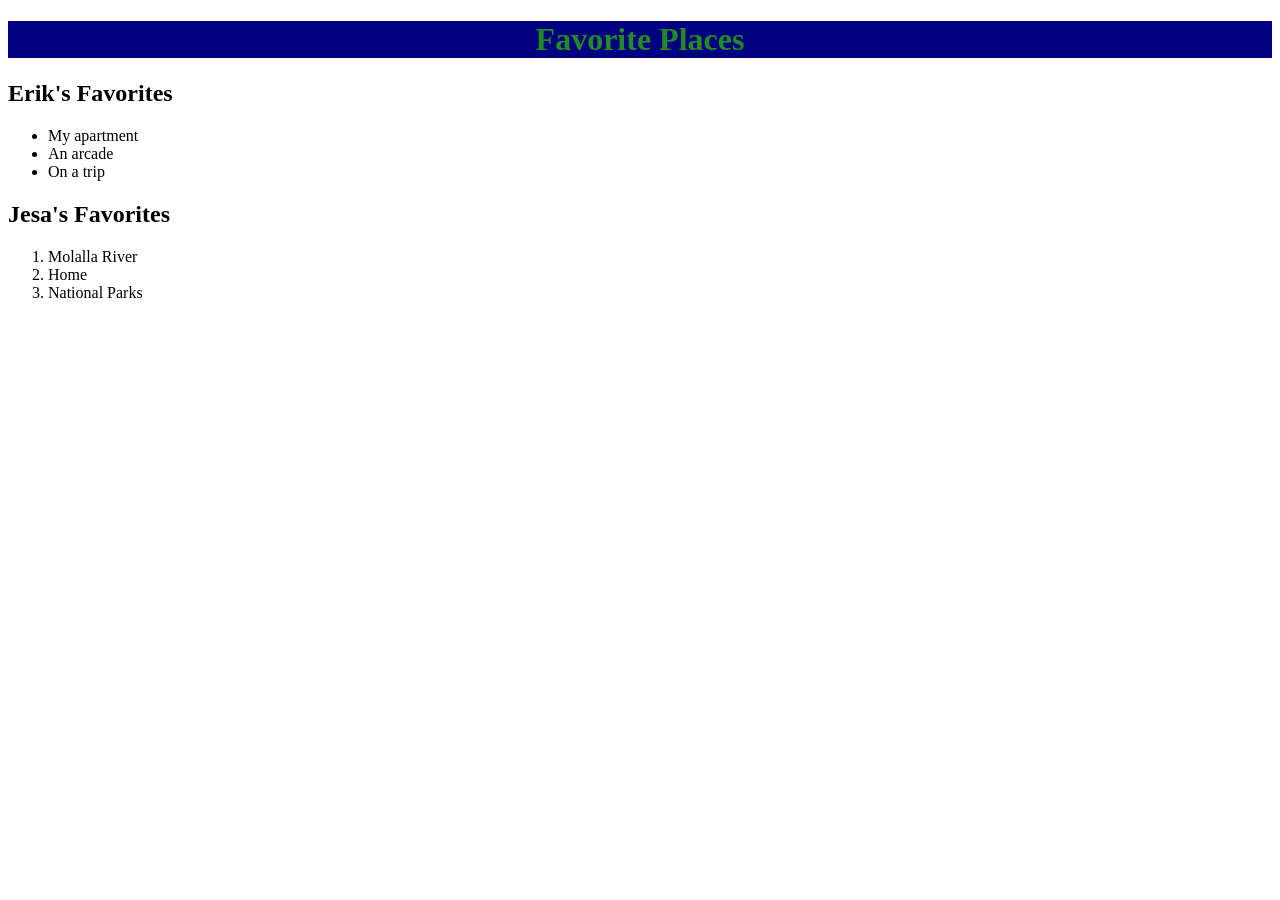
<file: favorite-places.html>
<!DOCTYPE html>
<html>
    <head>
        <link href="css/favorites.css" rel="stylesheet" type="text/css">
        <title>Favorite Places</title>
    </head>
    <body>
        <h1>Favorite Places</h1>
        <h2>Erik's Favorites</h2>
        <ul>
            <li>My apartment</li>
            <li>An arcade</li>
            <li>On a trip</li>
        </ul>
        <h2>Jesa's Favorites</h2>
        <ol>
            <li>Molalla River</li>
            <li>Home</li>
            <li>National Parks</li>
        </ol>
    </body>
</html>
</file>
<file: css/favorites.css>
h1{
  color: forestgreen;
  background-color: navy;
  text-align: center;
}
</file>
